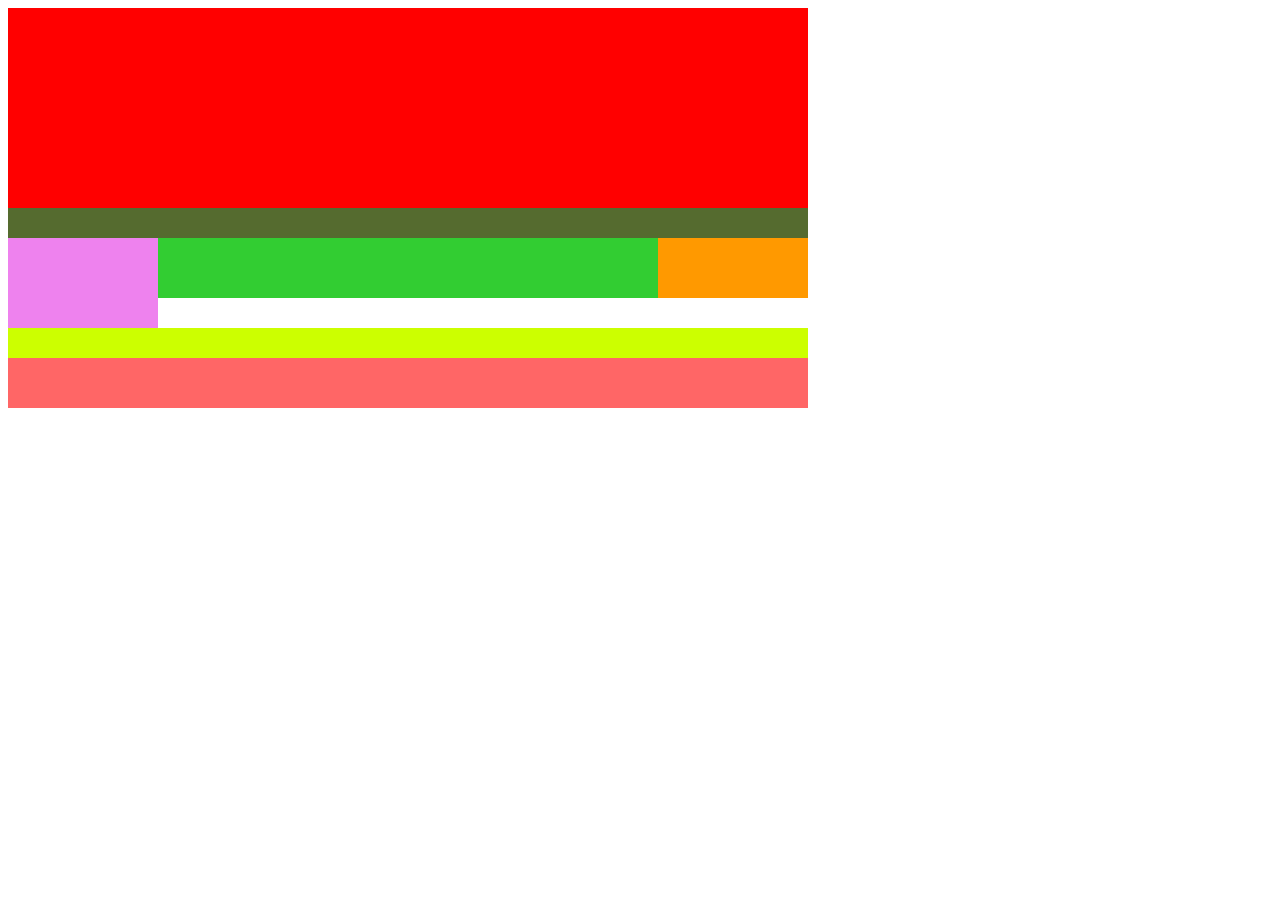
<file: index.html>
<!DOCTYPE html>
<html lang="en">
  <head>
    <meta charset="UTF-8" />
    <meta name="viewport" content="width=device-width, initial-scale=1.0" />
    <title>Document</title>
    <link rel="stylesheet" href="index.css" />
  </head>
  <body>
    <div id="container">
      <div id="banner"></div>
      <div id="menu"></div>
      <div id="leftbar"></div>
      <div id="content"></div>
      <div id="rightbar"></div>
      <div id="bottom"></div>
      <div id="footer"></div>
    </div>
  </body>
</html>
</file>
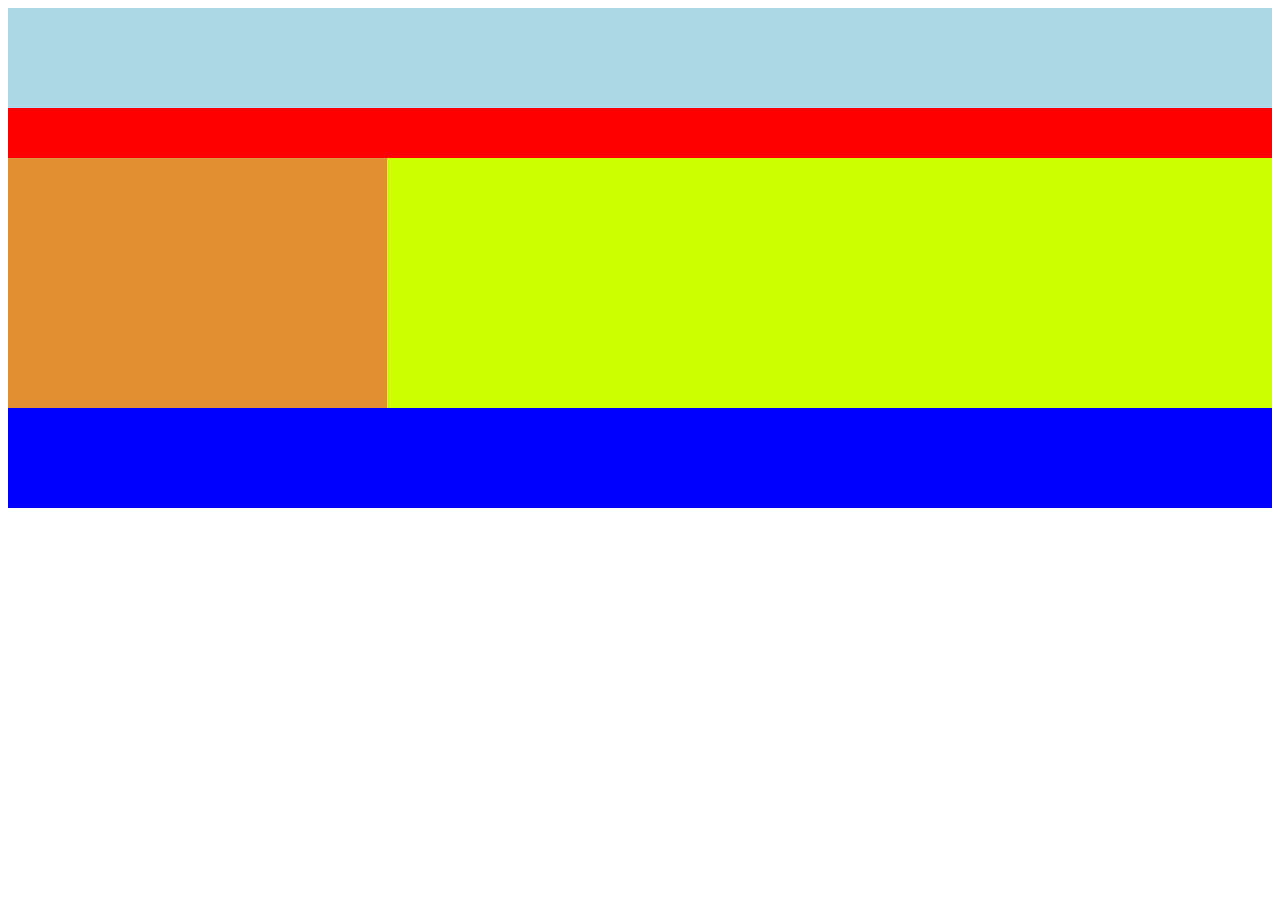
<file: BT1.html>
<!DOCTYPE html>
<html lang="en">
  <head>
    <meta charset="UTF-8" />
    <meta name="viewport" content="width=device-width, initial-scale=1.0" />
    <title>BT1</title>
    <link rel="stylesheet" href="BT1.css" />
  </head>
  <body>
    <div id="container">
      <div id="banner"></div>
      <div id="menu"></div>
      <div id="leftbar"></div>
      <div id="content"></div>
      <div id="footer"></div>
    </div>
  </body>
</html>
</file>
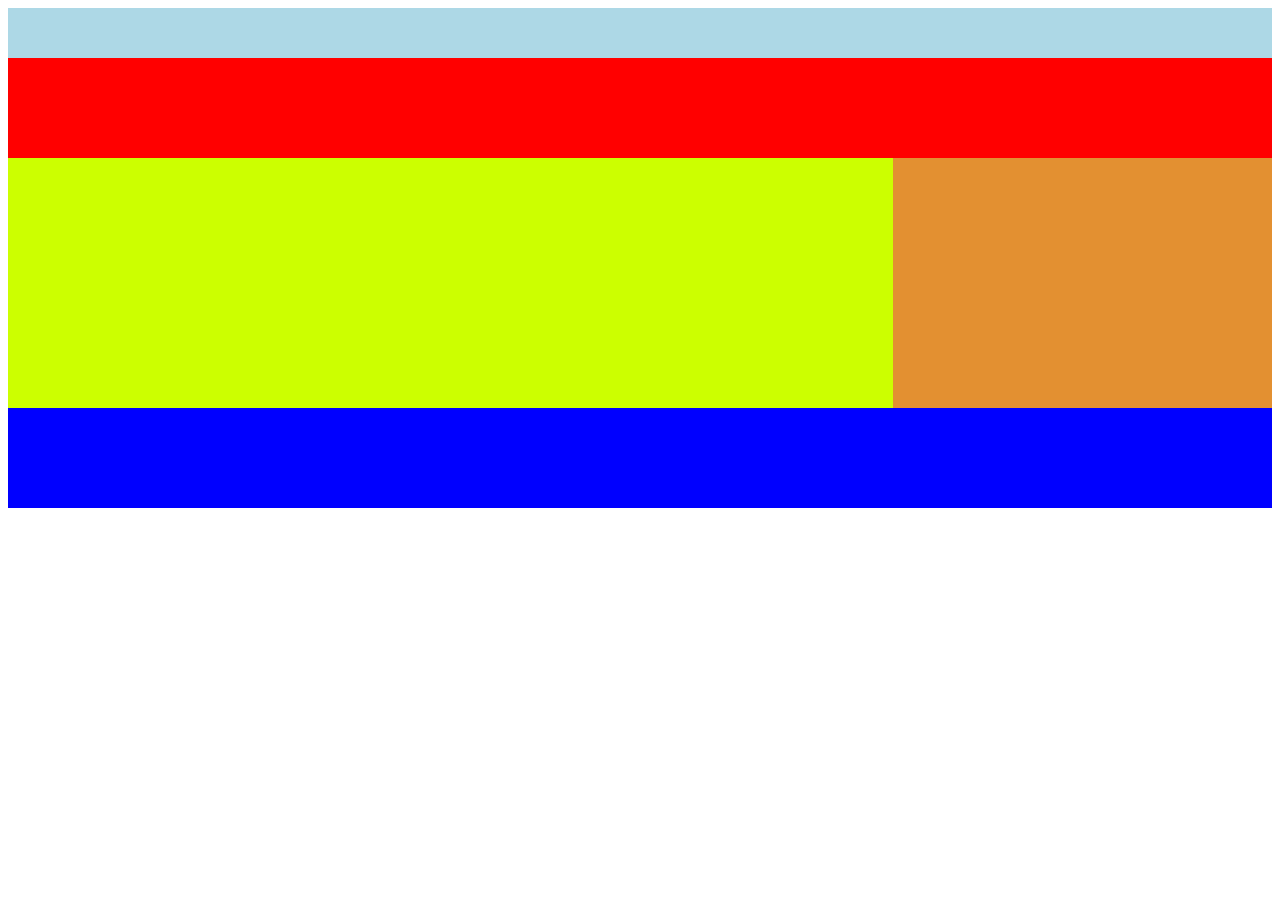
<file: BT2.html>
<!DOCTYPE html>
<html lang="en">
  <head>
    <meta charset="UTF-8" />
    <meta name="viewport" content="width=device-width, initial-scale=1.0" />
    <title>BT2</title>
    <link rel="stylesheet" href="BT2.css" />
  </head>
  <body>
    <div id="container">
      <div id="banner"></div>
      <div id="menu"></div>
      <div id="content"></div>
      <div id="rightbar"></div>
      <div id="footer"></div>
    </div>
  </body>
</html>
</file>
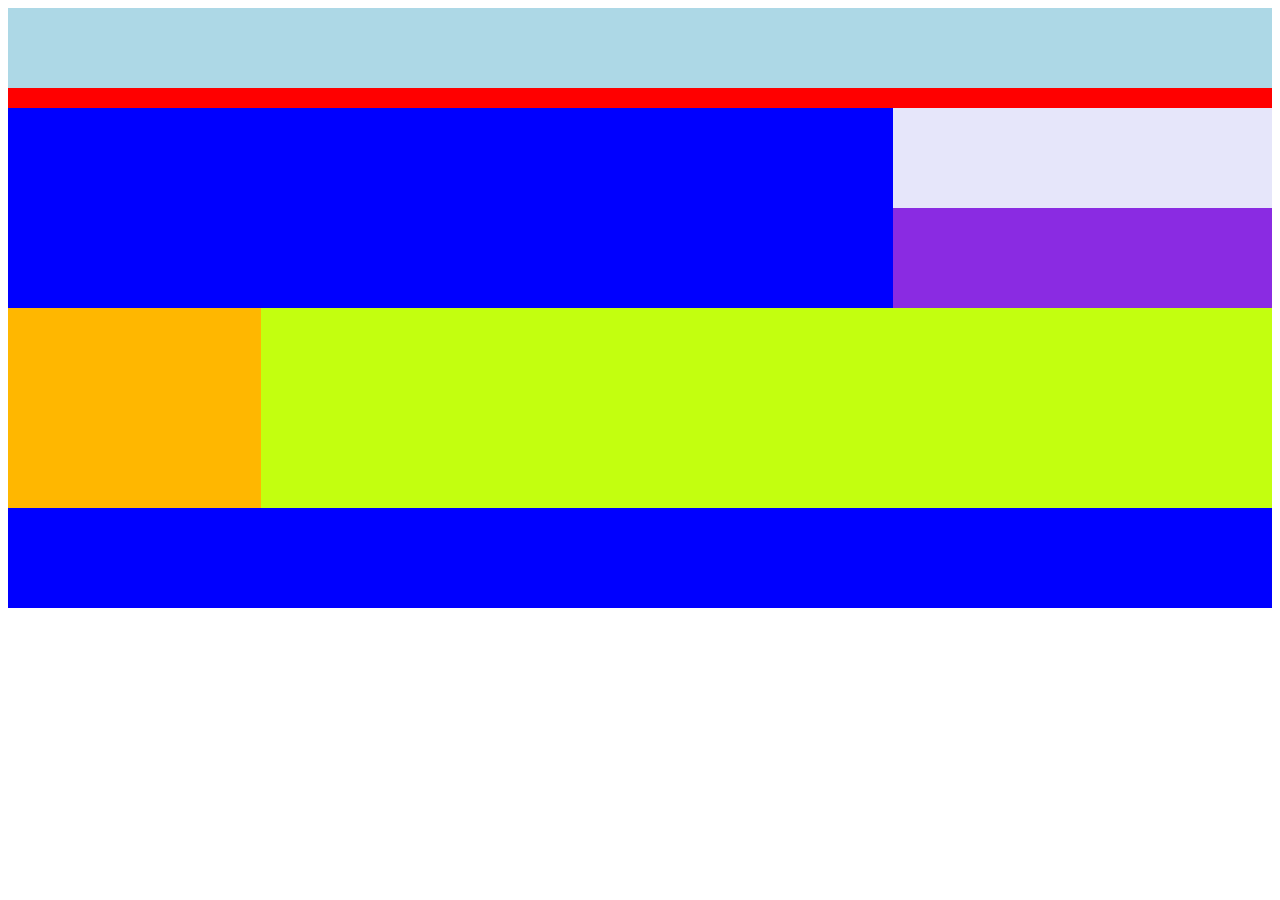
<file: BT3.html>
<!DOCTYPE html>
<html lang="en">
  <head>
    <meta charset="UTF-8" />
    <meta name="viewport" content="width=device-width, initial-scale=1.0" />
    <title>BT3</title>
    <link rel="stylesheet" href="BT3.css" />
  </head>
  <body>
    <div id="container">
      <div id="banner"></div>
      <div id="menu"></div>
      <div id="content1"></div>
      <div id="rightbar1"></div>
      <div id="rightbar2"></div>
      <div id="leftbar"></div>
      <div id="content2"></div>
      <div id="footer"></div>
    </div>
  </body>
</html>
</file>
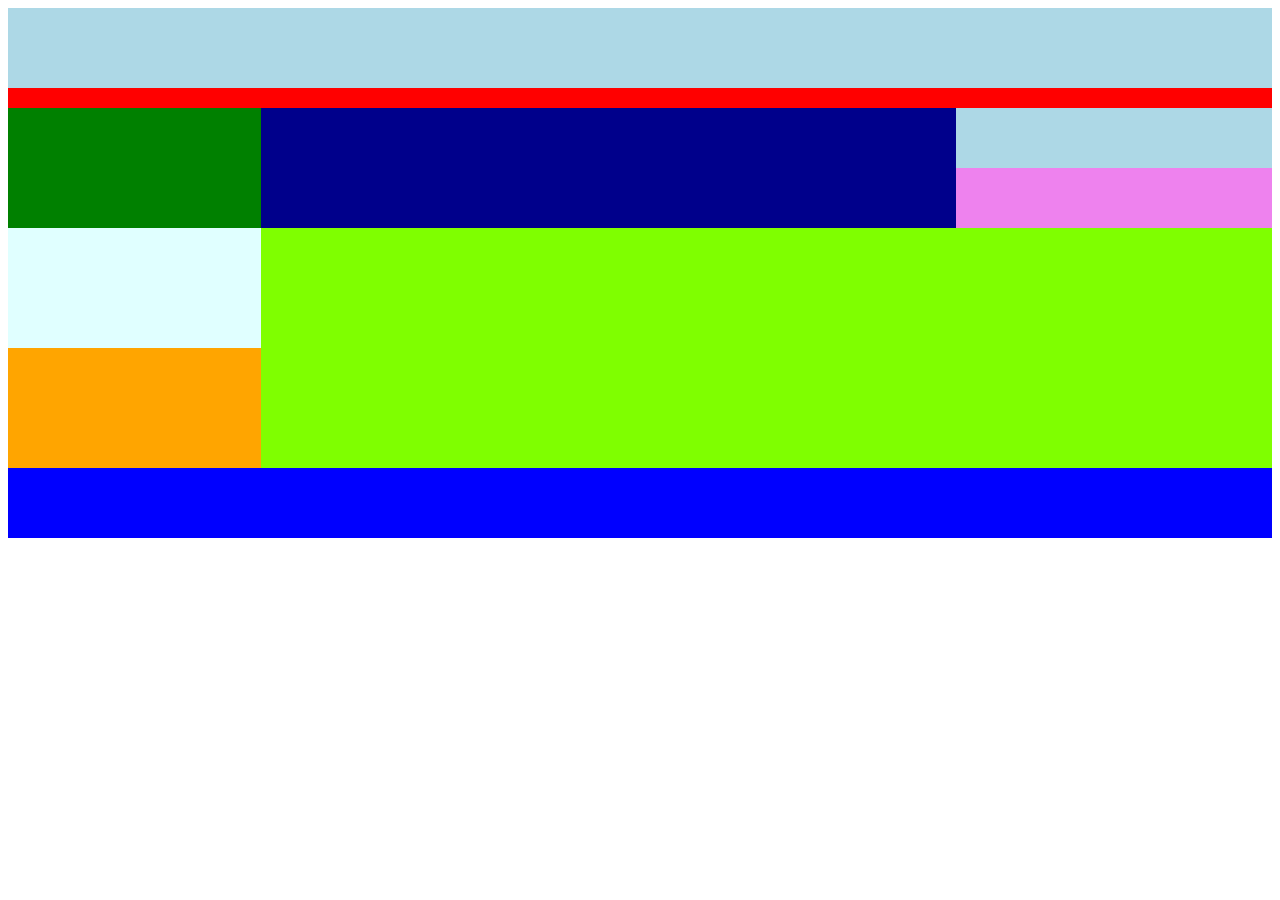
<file: BT4.html>
<!DOCTYPE html>
<html lang="en">
  <head>
    <meta charset="UTF-8" />
    <meta name="viewport" content="width=device-width, initial-scale=1.0" />
    <title>BT4</title>
    <link rel="stylesheet" href="BT4.css" />
  </head>
  <body>
    <div id="container">
      <div id="banner"></div>

      <div id="menu"></div>

      <div id="leftbar1"></div>

      <div id="item"></div>

      <div id="rightbar">
        <div id="rightitem1"></div>
        <div id="rightitem2"></div>
      </div>

      <div id="leftbar2">
        <div id="leftitem1"></div>
        <div id="leftitem2"></div>
      </div>

      <div id="content"></div>

      <div id="footer"></div>
    </div>
  </body>
</html>
</file>
<file: index.css>
#container {
  display: grid;
  grid-template-columns: 150px 500px 150px;
  grid-template-rows: 200px 30px 60px 30px 30px 50px;
}

#banner {
  background-color: red;
  grid-column: 1/4;
}

#menu {
  background-color: darkolivegreen;
  grid-column: 1/4;
}
#leftbar {
  background-color: violet;
  grid-row: 3/5;
}
#content {
  background-color: limegreen;
}
#rightbar {
  background-color: #f90;
}
#bottom {
  background-color: #cf0;

  grid-column: 1/4;
}
#footer {
  background-color: #f66;
  grid-column: 1/4;
}
</file>
<file: BT1.css>
#container {
  margin: 0 auto;
  display: grid;
  grid-template-columns: 30% 70%;
  grid-template-rows: 100px 50px 250px 100px;
}

#banner {
  background-color: lightblue;
  grid-column: 1/3;
}

#menu {
  background-color: red;
  grid-column: 1/3;
}
#leftbar {
  background-color: rgb(227, 144, 49);
}
#content {
  background-color: #cf0;
}

#footer {
  background-color: blue;
  grid-column: 1/3;
}
</file>
<file: BT2.css>
#container {
  margin: 0 auto;
  display: grid;
  grid-template-columns: 70% 30%;
  grid-template-rows: 50px 100px 250px 100px;
}

#banner {
  background-color: lightblue;
  grid-column: 1/3;
}

#menu {
  background-color: red;
  grid-column: 1/3;
}
#content {
  background-color: #cf0;
}
#rightbar {
  background-color: rgb(227, 144, 49);
}
#footer {
  background-color: blue;
  grid-column: 1/3;
}
</file>
<file: BT3.css>
#container {
  display: grid;
  grid-template-columns: 20% 50% 30%;
  grid-template-rows: 80px 20px 100px 100px 200px 100px;
}

#banner {
  background-color: lightblue;
  grid-column: 1/4;
}

#menu {
  background-color: red;
  grid-column: 1/4;
}
#content1 {
  background-color: blue;
  grid-column: 1/3;
  grid-row: 3/5;
}
#rightbar1 {
  background-color: lavender;
}
#rightbar2 {
  background-color: blueviolet;
}
#leftbar {
  background-color: rgb(255, 183, 0);
  grid-column: 1/2;
}
#content2 {
  background-color: rgb(195, 255, 15);
  grid-column: 2/4;
}
#footer {
  background-color: blue;
  grid-column: 1/4;
}
</file>
<file: BT4.css>
#container {
  display: grid;
  grid-template-columns: 20% 55% 25%;
  grid-template-rows: 80px 20px 120px 240px 70px;
}

#banner {
  background-color: lightblue;
  grid-column: 1/4;
}

#menu {
  background-color: red;
  grid-column: 1/4;
}
#leftbar1 {
  background-color: green;
}
#item {
  background-color: darkblue;
}

#rightbar {
  display: grid;
  grid-template-rows: auto auto;
}

#rightitem1 {
  background-color: lightblue;
}
#rightitem2 {
  background-color: violet;
}

#leftbar2 {
  display: grid;
  grid-template-rows: auto auto;
}
#leftitem1 {
  background-color: lightcyan;
}

#leftitem2 {
  background-color: orange;
}
#content {
  background-color: chartreuse;
  grid-column: 2/4;
}
#footer {
  background-color: blue;
  grid-column: 1/4;
}
</file>
